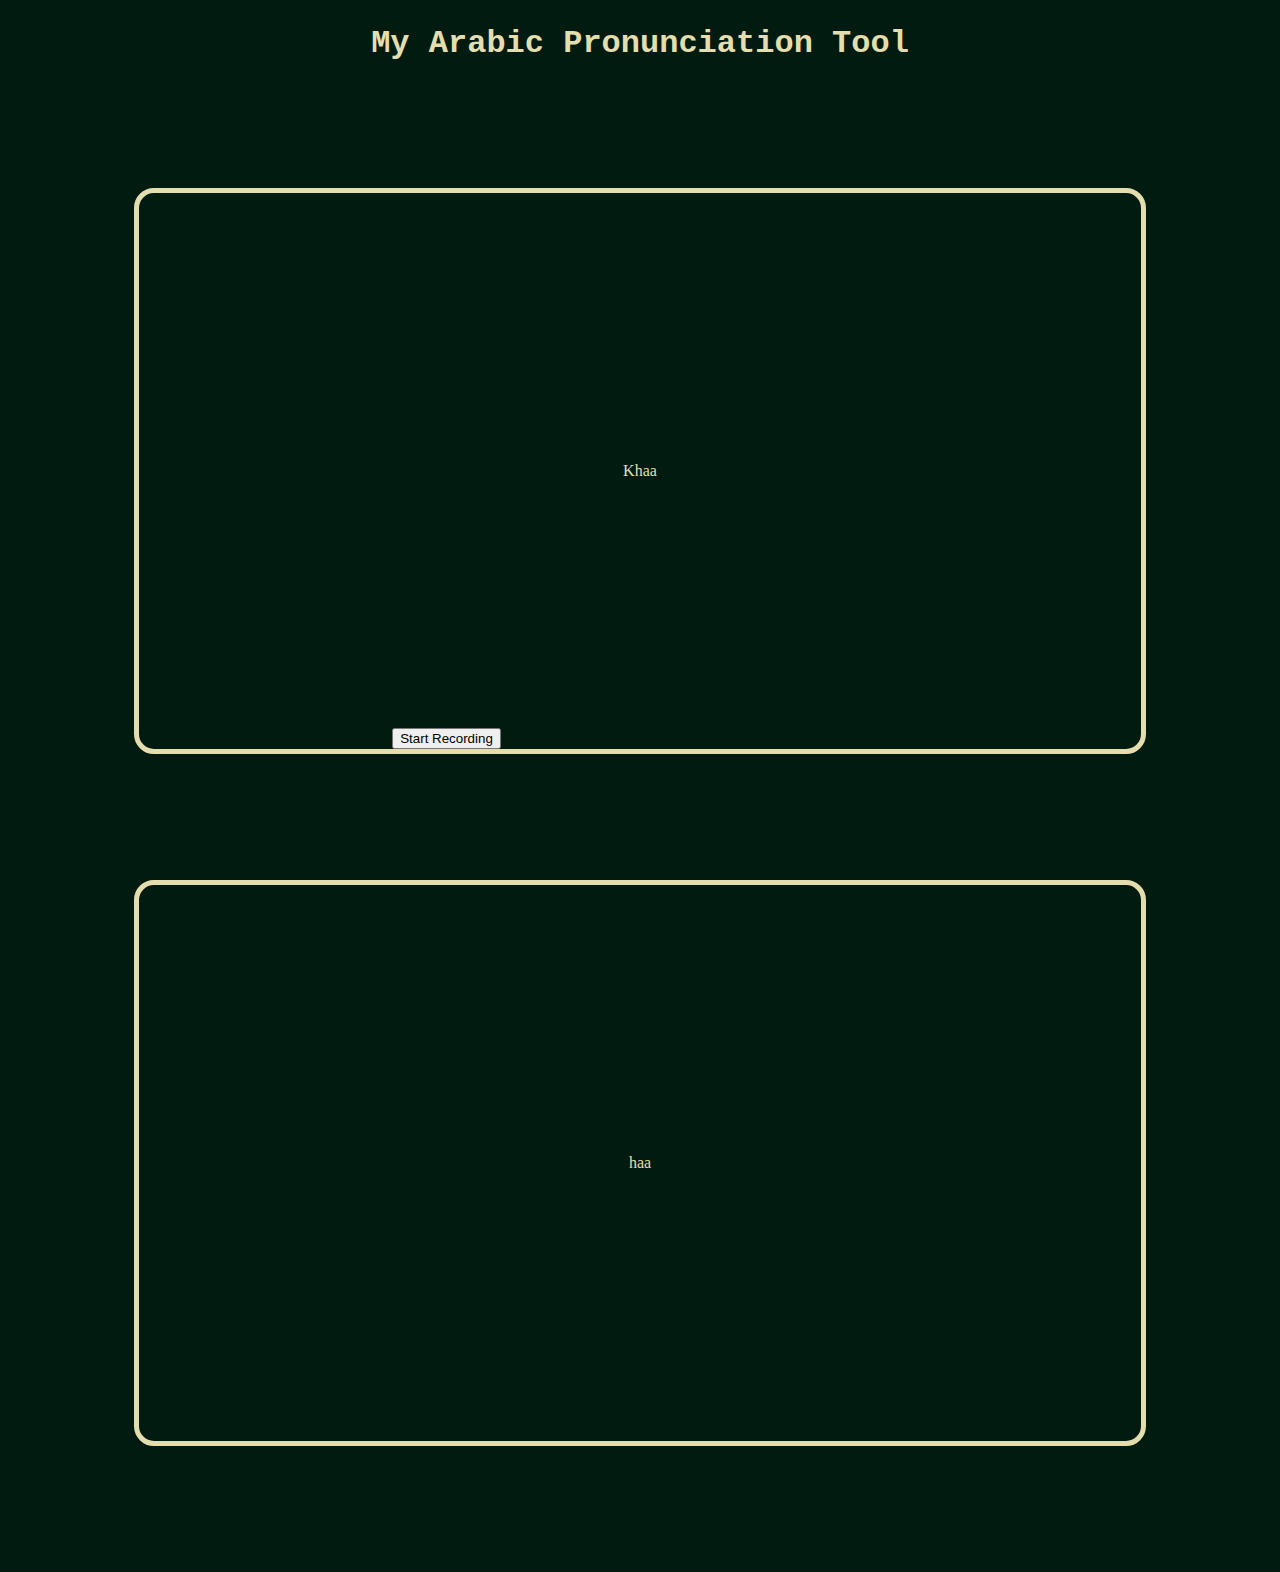
<file: index.html>
<!DOCTYPE html>
<html lang="en">
<head>
  <meta charset="UTF-8">
  <meta name="viewport" content="width=device-width, initial-scale=1.0">
  <title>Arabice Pronunciation tool</title>
  <link rel="stylesheet" href="styles.css">
</head>
<body>

  <h1 style = "margin-top: 25px;">My Arabic Pronunciation Tool</h1>
  
  <div class="letter">
    <p>Khaa</p>
    <div class="audio">
      <button id="recordButton" onclick="toggleRecording()">Start Recording</button>
    </div>
  </div>

  <div class="letter">
    <p>haa</p>
  </div>

  

</body>
</html>
<script>
  
  let mediaRecorder;
let audioChunks = [];

function toggleRecording() {
  let recordButton = document.getElementById('recordButton');
  if (!mediaRecorder || mediaRecorder.state === "inactive") {
    navigator.mediaDevices.getUserMedia({ audio: true })
      .then(stream => {
        mediaRecorder = new MediaRecorder(stream);
        mediaRecorder.ondataavailable = e => {
          audioChunks.push(e.data);
        };
        mediaRecorder.onstop = () => {
          const audioBlob = new Blob(audioChunks, { type: 'audio/wav' });
          audioChunks = [];
          saveAudio(audioBlob);
        };
        mediaRecorder.start();
        recordButton.textContent = 'Stop Recording';
      }).catch(e => {
        console.error(e);
        alert('Could not start audio recording: ' + e.message);
      });
  } else {
    mediaRecorder.stop();
    recordButton.textContent = 'Start Recording';
  }
}

function saveAudio(audioBlob) {
  const audioUrl = URL.createObjectURL(audioBlob);
  const audio = new Audio(audioUrl);
  audio.controls = true;
  document.body.appendChild(audio);
  sendAudioToBackend(audioBlob);
}

function sendAudioToBackend(audioBlob) {
  let formData = new FormData();
  formData.append('audio', audioBlob, 'audio.wav');

  fetch('http://127.0.0.1:5000/upload-audio', {
    method: 'POST',
    body: formData
  })
  .then(response => {
    if (!response.ok) {
      throw new Error('Network response was not ok ' + response.statusText);
    }
    return response.json();
  })
  .then(data => {
    console.log('Success:', data);
    alert(`Pronunciation is: ${data.pronunciation}`);
  })
  .catch((error) => {
    console.error('Error:', error);
    alert('Error processing audio');
  });
}


</script>
</file>
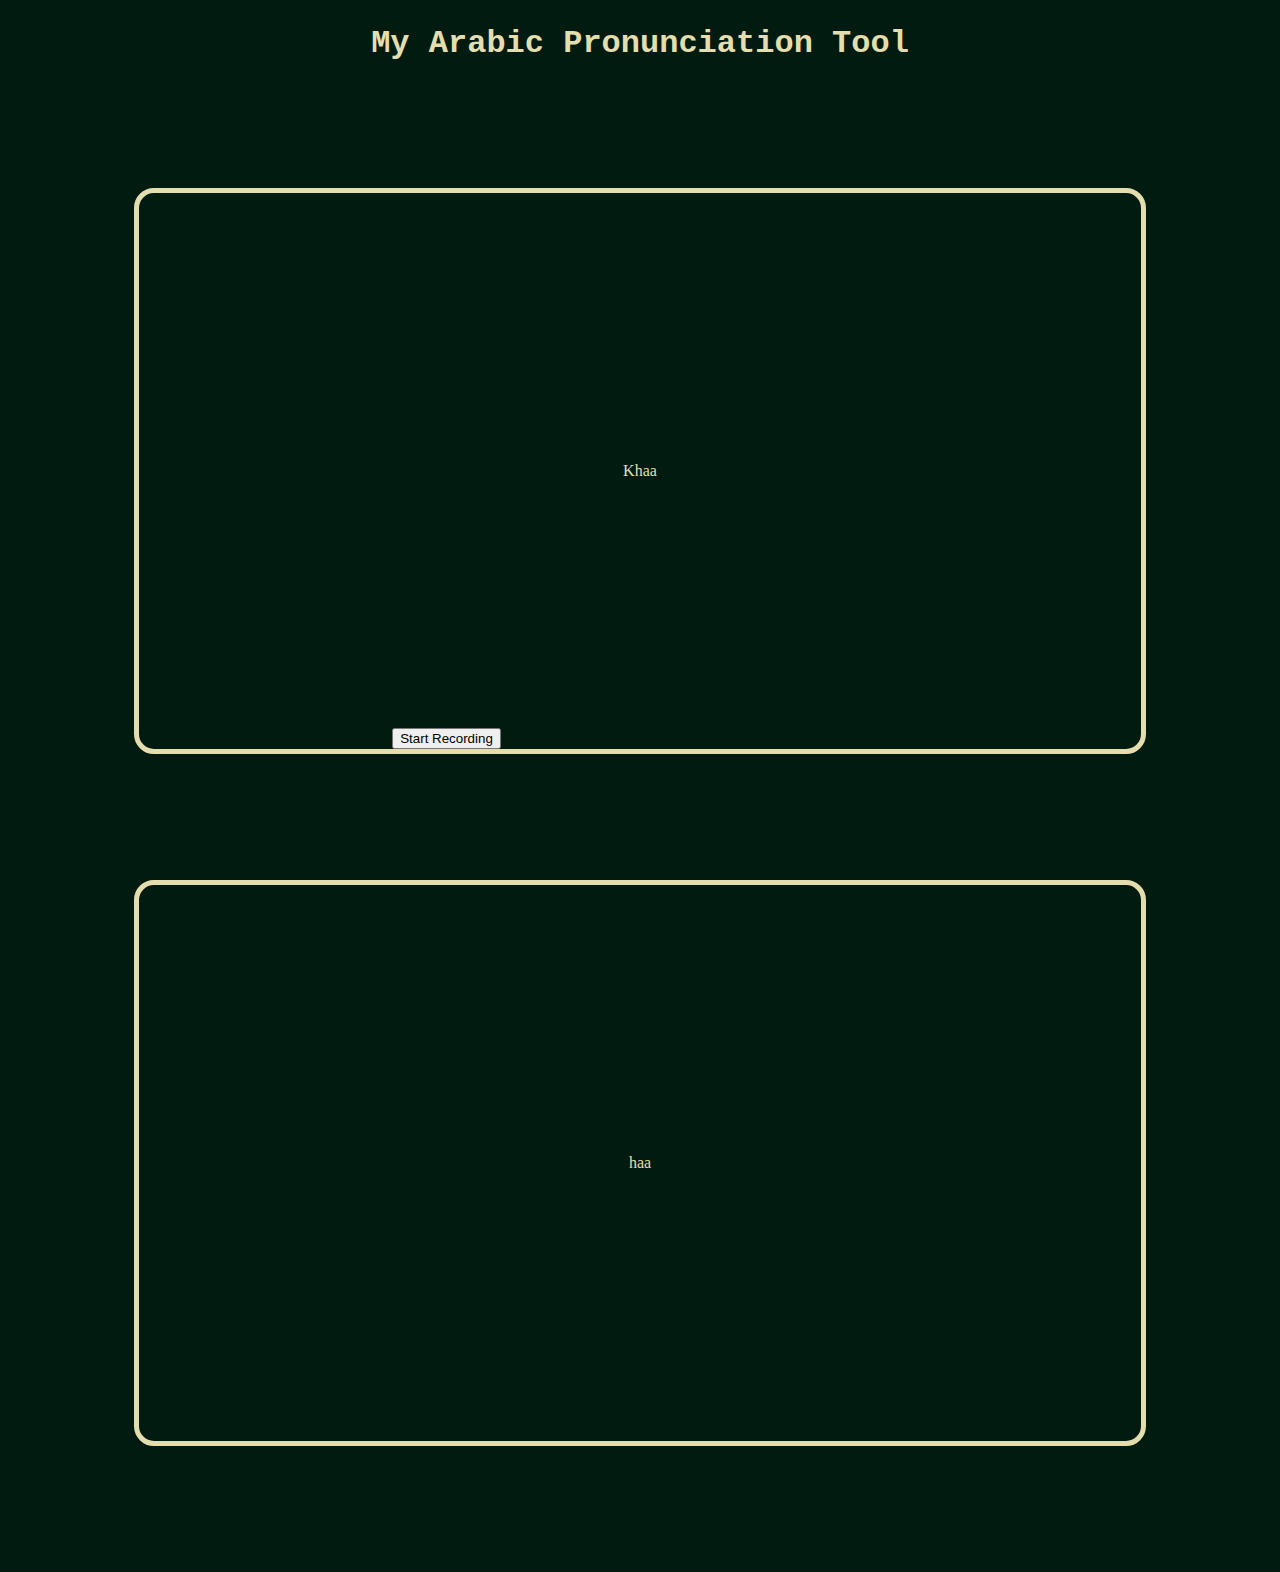
<file: templates/index.html>
<!DOCTYPE html>
<html lang="en">
<head>
  <meta charset="UTF-8">
  <meta name="viewport" content="width=device-width, initial-scale=1.0">
  <title>Arabice Pronunciation tool</title>
  <link rel="stylesheet" href="styles.css">
</head>
<body>

  <h1 style = "margin-top: 25px;">My Arabic Pronunciation Tool</h1>
  
  <div class="letter">
    <p>Khaa</p>
    <div class="audio">
      <button id="recordButton" onclick="toggleRecording()">Start Recording</button>
    </div>
  </div>

  <div class="letter">
    <p>haa</p>
  </div>

  


<script>
  
  let mediaRecorder;
let audioChunks = [];

function toggleRecording() {
  let recordButton = document.getElementById('recordButton');
  if (!mediaRecorder || mediaRecorder.state === "inactive") {
    navigator.mediaDevices.getUserMedia({ audio: true })
      .then(stream => {
        mediaRecorder = new MediaRecorder(stream);
        mediaRecorder.ondataavailable = e => {
          audioChunks.push(e.data);
        };
        mediaRecorder.onstop = () => {
          const audioBlob = new Blob(audioChunks, { type: 'audio/wav' });
          audioChunks = [];
          saveAudio(audioBlob);
        };
        mediaRecorder.start();
        recordButton.textContent = 'Stop Recording';
      }).catch(e => {
        console.error(e);
        alert('Could not start audio recording: ' + e.message);
      });
  } else {
    mediaRecorder.stop();
    recordButton.textContent = 'Start Recording';
  }
}

function saveAudio(audioBlob) {
  const audioUrl = URL.createObjectURL(audioBlob);
  const audio = new Audio(audioUrl);
  audio.controls = true;
  document.body.appendChild(audio);
  sendAudioToBackend(audioBlob);
}

function sendAudioToBackend(audioBlob) {
  let formData = new FormData();
  formData.append('audio', audioBlob, 'audio.wav');

  fetch('http://127.0.0.1:5000/upload-audio', {
    method: 'POST',
    body: formData
  })
  .then(response => {
    if (!response.ok) {
      throw new Error('Network response was not ok ' + response.statusText);
    }
    return response.json();
  })
  .then(data => {
    console.log('Success:', data);
    alert(`Pronunciation is: ${data.pronunciation}`);
  })
  .catch((error) => {
    console.error('Error:', error);
    alert('Error processing audio');
  });
}


</script>

</body>
</html>
</file>
<file: styles.css>
body {
    background-color: #011B10;
    color: #E4DEAE;
    align-items: center;
    text-align: center;
}

h1 {
    font-family:'Courier New', Courier, monospace;
}

.letter {
    background-color: transparent;
    border:#E4DEAE 5px solid;
    border-radius: 20px;
    color: #E4DEAE;
    padding: 20%;
    margin: 10%;
    position: relative;
}

.audio {
    bottom: 0px;
    position: absolute;
}
</file>
<file: templates/styles.css>
body {
    background-color: #011B10;
    color: #E4DEAE;
    align-items: center;
    text-align: center;
}

h1 {
    font-family:'Courier New', Courier, monospace;
}

.letter {
    background-color: transparent;
    border:#E4DEAE 5px solid;
    border-radius: 20px;
    color: #E4DEAE;
    padding: 20%;
    margin: 10%;
    position: relative;
}

.audio {
    bottom: 0px;
    position: absolute;
}
</file>
